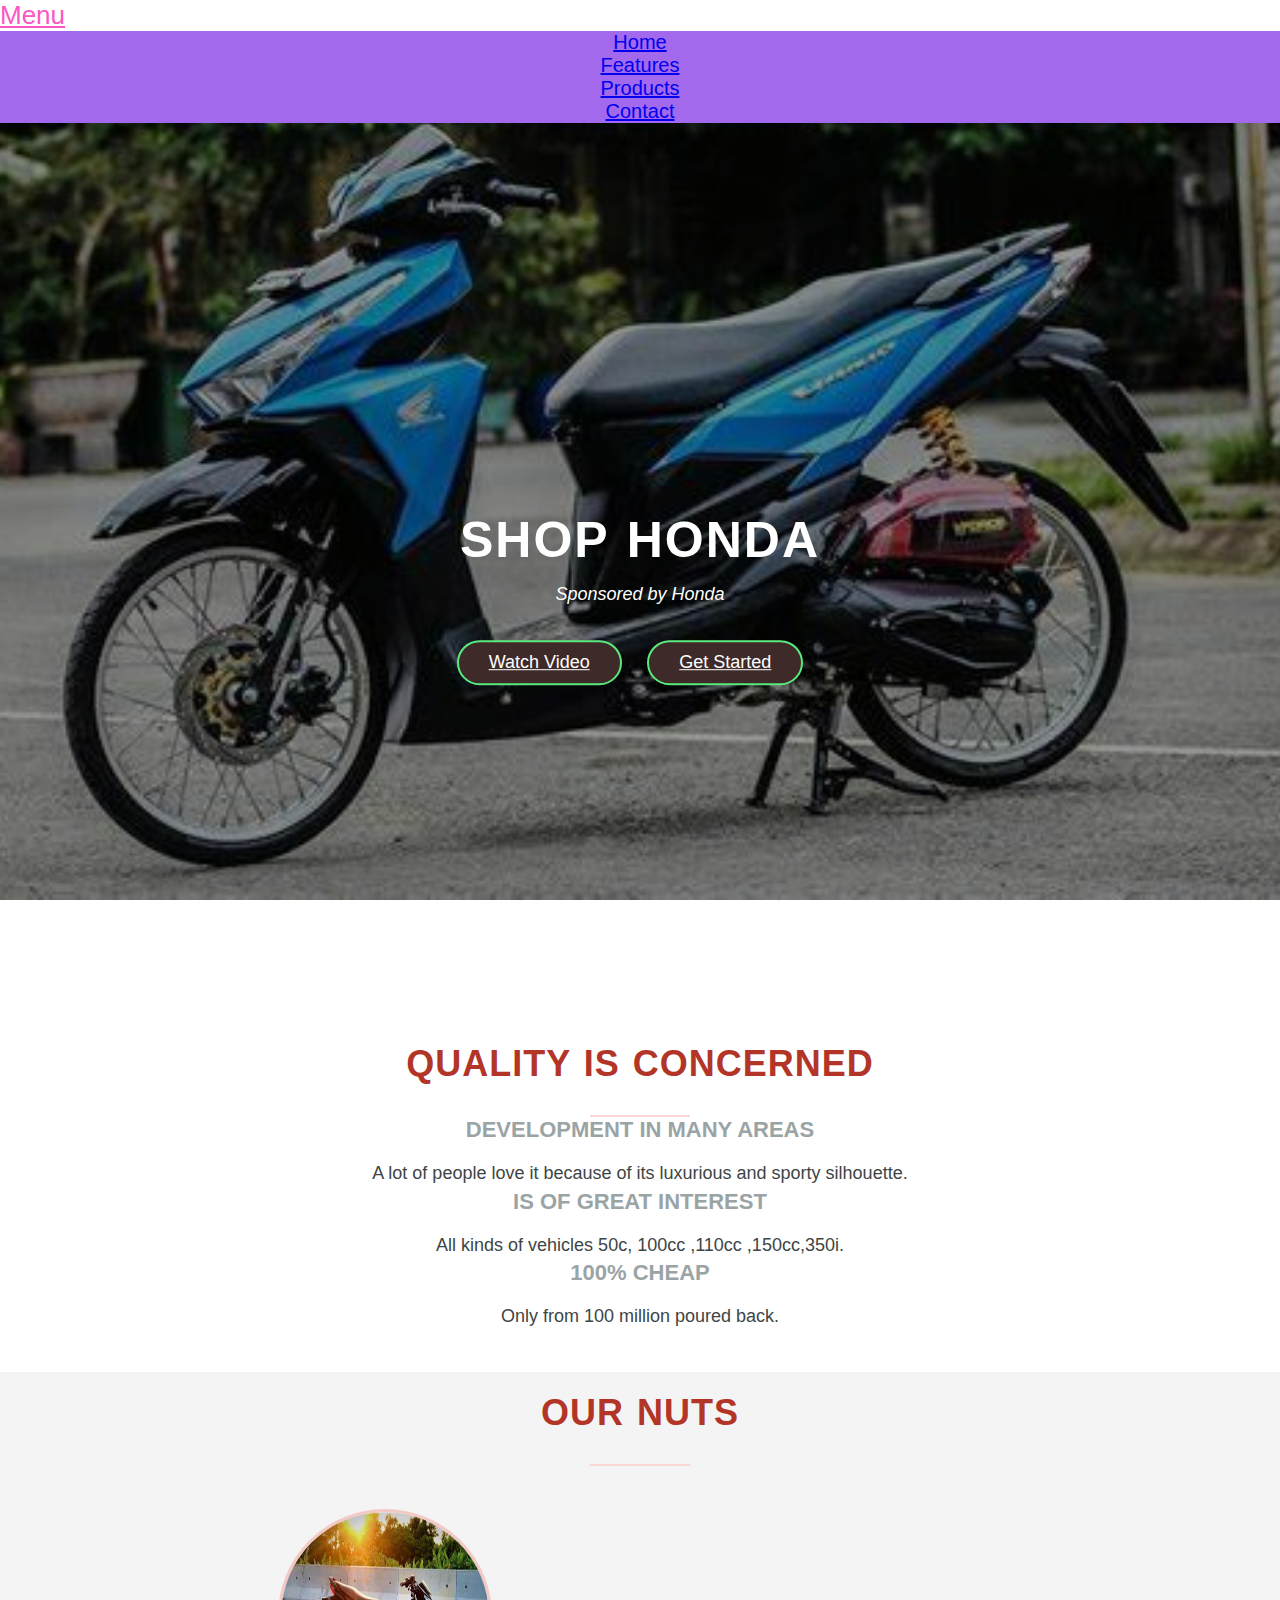
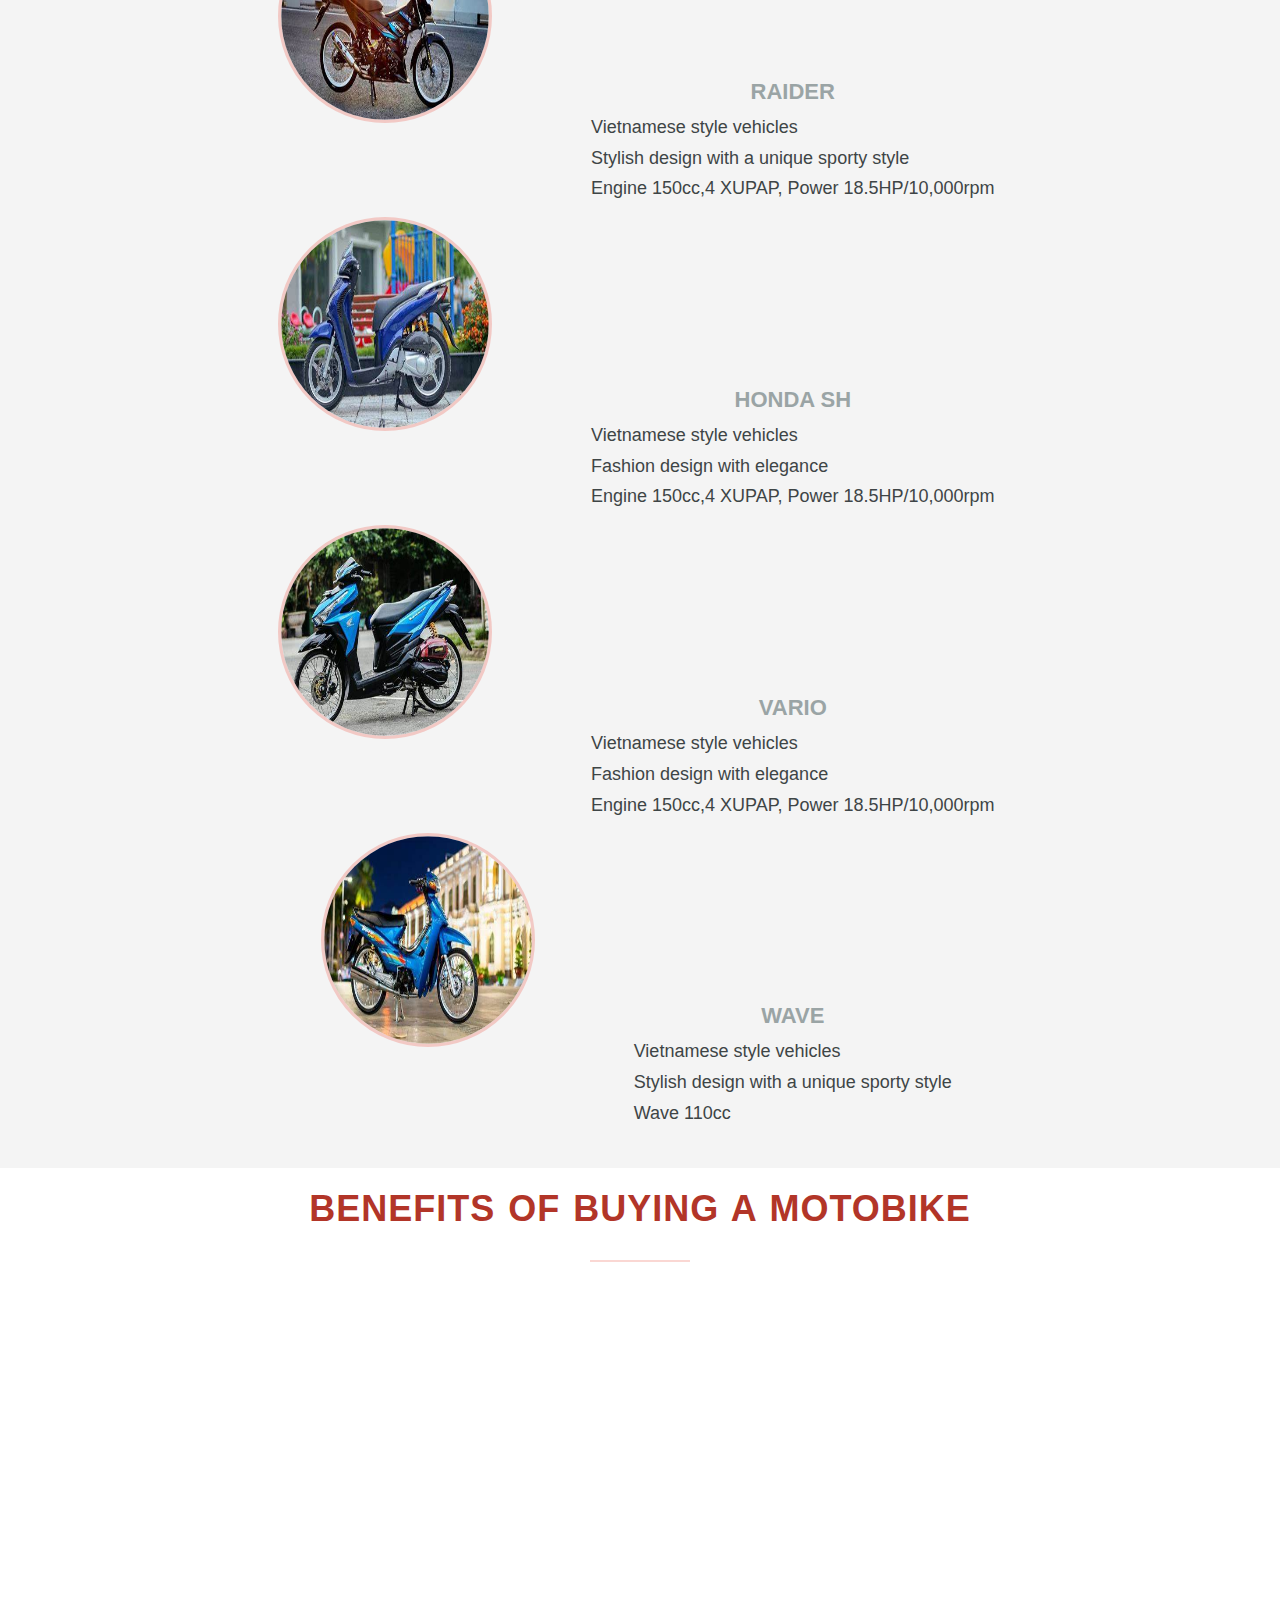
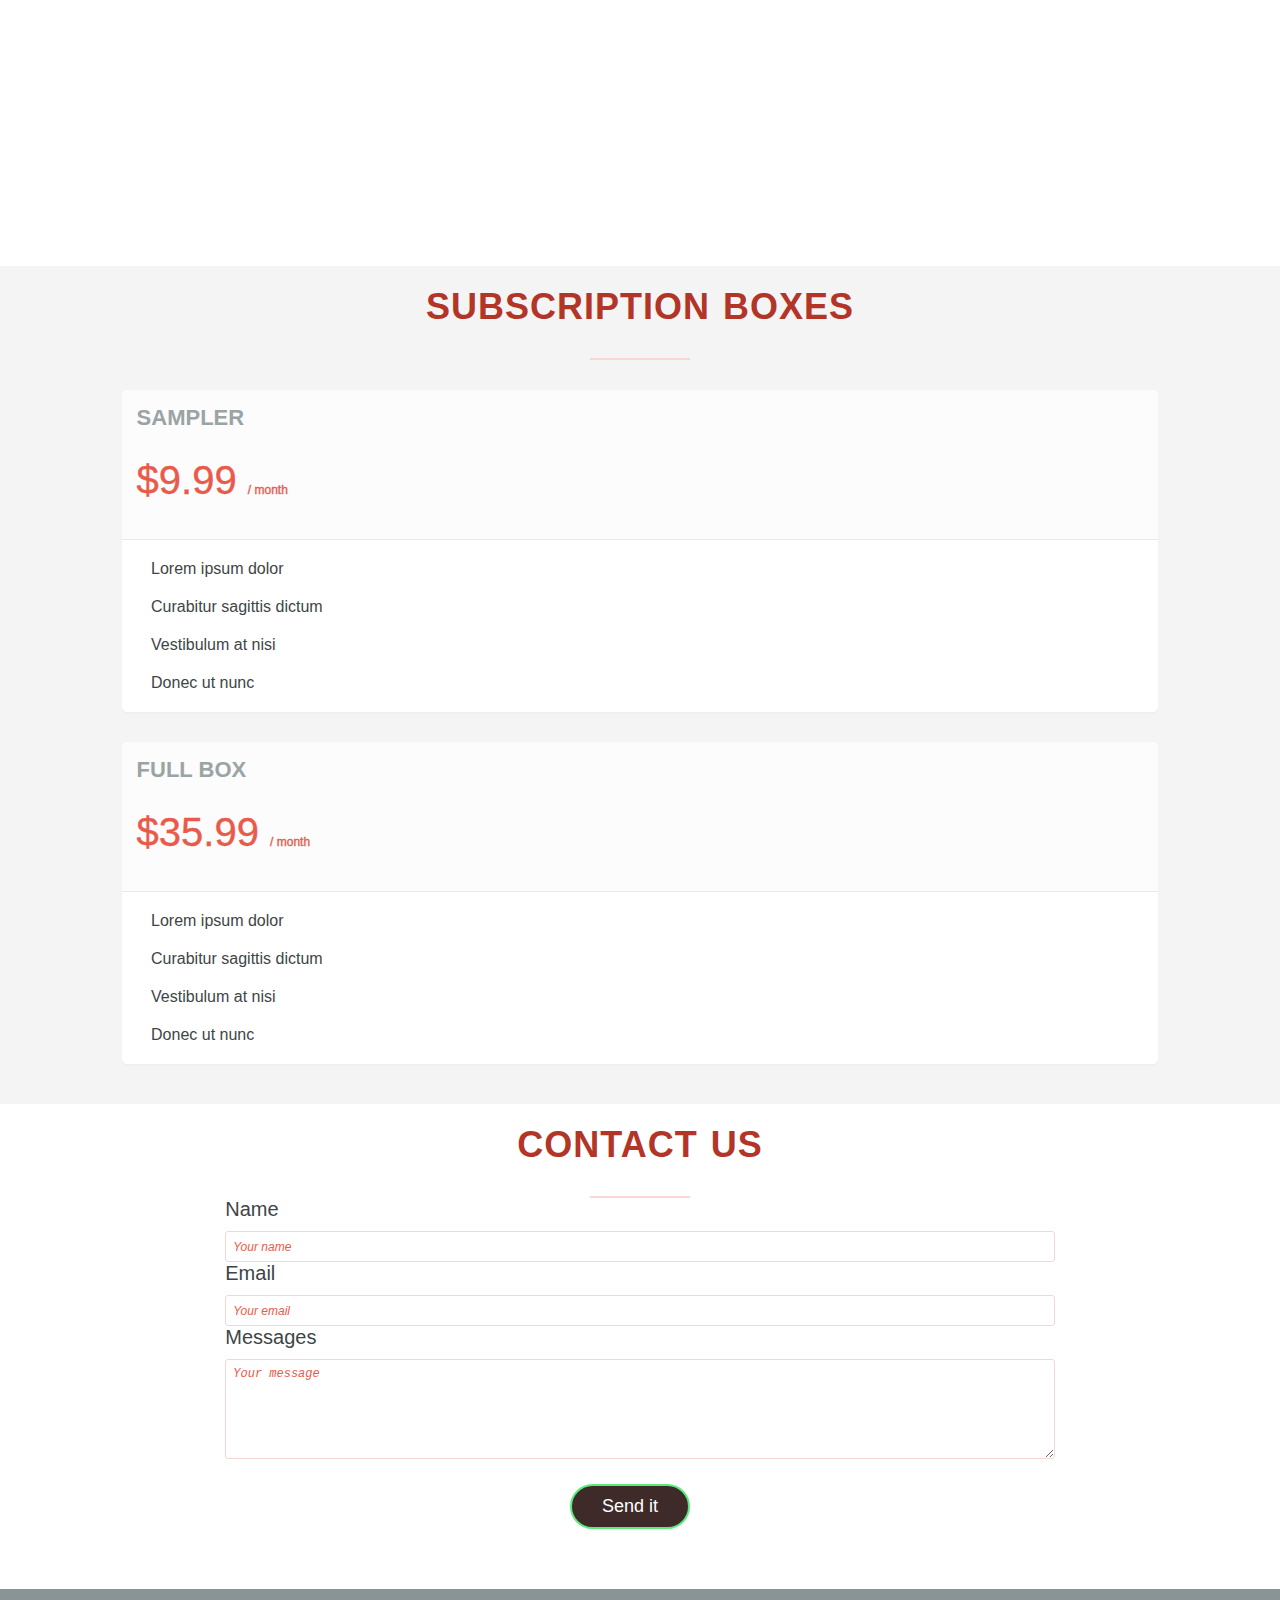
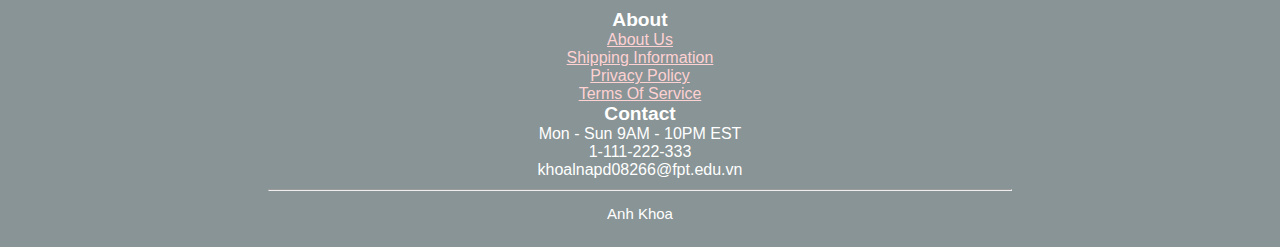
<file: asim gd2/index.html>
<!DOCTYPE html>
<html lang="en">
<head>
    <meta charset="UTF-8">
    <meta http-equiv="X-UA-Compatible" content="IE=edge">
    <meta name="viewport" content="width=device-width, initial-scale=1.0">
    <title>Document</title>
    <script src="index.js"></script>
    <link rel="stylesheet" href="index.css">
</head>
<body>
  <nav class="navbar navbar-fixed-top" id="nav-bar">
    <div class="container-fluid">    
      <!-- Brand and toggle get grouped for better mobile display -->
      <div class="navbar-header">
        </button>
        <a class="navbar-brand" href="#"><i class="far fa-sun"></i> Menu</a>
      </div>
          <!-- Collect the nav links, forms, and other content for toggling -->
          <div class="collapse navbar-collapse" id="bs-example-navbar-collapse-1">
            <ul class="navbar-nav"><center>
              <li><a href="#home">Home</a></li>
              <li><a href="#features">Features</a></li>
              <li><a href="#products">Products</a></li>
              <li><a href="#contact">Contact</a></li>
            </ul>
          </center>
          
          </div><!-- /.navbar-collapse -->
        </div><!-- /.container -->
      </nav> 
      <header id="home">
        <div class="text-box">
          <h1>SHOP HONDA</h1>
          <p>Sponsored by Honda</p>
          <a class="btn" href="#video">Watch Video</a>
          <a class="btn" href="#get-started">Get Started</a>
        </div>
      </header>     
      <section class="section-features" id="features">
        <div class="row">
          <h2>Quality is concerned</h2>
        </div>  
        <div class="row">
          <div class="col-md-4 col-sm-4">
            <i class="fas fa-tree icon-p"></i>
            <h3>DEVELOPMENT IN MANY AREAS</h3>
              <p>A lot of people love it because of its luxurious and sporty silhouette.</p>
          </div>
          <div class="col-md-4 col-sm-4">
            <i class="far fa-check-circle icon-p"></i>
            <h3>Is of great interest</h3>
              <p>All kinds of vehicles 50c, 100cc ,110cc ,150cc,350i.</p>
          </div>    
          <div class="col-md-4 col-sm-4">
            <i class="fas fa-leaf icon-p"></i>
            <h3>100% cheap</h3>
              <p>Only from 100 million poured back.</p>
          </div>
       </div>            
      </section>
      
      <section class="section-products" id="products">
        <div class="row">
          <h2>Our nuts</h2>
        </div>
        <div class="row">
            <img  src="image/raider.jpg" alt="Pistachio">
          <div class="box">
            <h3>Raider</h3>
              <p>Vietnamese style vehicles</p>
              <p>Stylish design with a unique sporty style </p>
              <p>Engine 150cc,4 XUPAP, Power 18.5HP/10,000rpm</p>
          </div>
        </div>
        <div class="row">
            <img src="image/sh.jpg" alt="Almond">
          <div class="box">
            <h3>honda SH</h3>
              <p>Vietnamese style vehicles</p>
              <p>Fashion design with elegance </p>
            <p>Engine 150cc,4 XUPAP, Power 18.5HP/10,000rpm</p>
          </div>
        </div>
        <div class="row">
            <img src="image/vario.jpg" alt="Pecan">
          <div class="box">
            <h3>Vario</h3>
            <p>Vietnamese style vehicles</p>
            <p>Fashion design with elegance </p>
          <p>Engine 150cc,4 XUPAP, Power 18.5HP/10,000rpm</p>
          </div>
       </div>
        <div class="row">
            <img src="image/xe wave.jpg" alt="Walnut">
           <div class="box">
            <h3>Wave</h3>
            <p>Vietnamese style vehicles</p>
            <p>Stylish design with a unique sporty style </p>
            <p>Wave 110cc</p>
          </div>
        </div>
      </section>
      
      <section class="section-video" id="video">
        <div class="row">
          <h2>Benefits of buying a motobike</h2>
        </div>
        <div class="row">
          <div class="videoWrapper">
            <iframe width="560" height="315" src="https://www.youtube.com/embed/vm14o0Z1ifk" title="YouTube video player" frameborder="0" allow="accelerometer; autoplay; clipboard-write; encrypted-media; gyroscope; picture-in-picture; web-share" allowfullscreen align="center"></iframe>
          </div>
        </div>
      </section>
      
      <section class="section-plan" id="get-started">
        <div class="row">
          <h2>Subscription Boxes</h2>
        </div>
        <div class="row">
          <div class="col-sm-5 col-sm-offset-1">
            <div class="plan-box">
              <div>
                <h3>Sampler</h3>
                <p class="plan-price">$9.99 <span>/ month</span></p>
              </div>
              <ul>
                <li><i class="fas fa-check icon-s"></i> Lorem ipsum dolor</li>
                <li><i class="fas fa-check icon-s"></i> Curabitur sagittis dictum</li>
                <li><i class="fas fa-check icon-s"></i> Vestibulum at nisi </li>
                <li><i class="fas fa-check icon-s"></i> Donec ut nunc</li>
              </ul>
            </div>
          </div>
          <div class="col-sm-5">
            <div class="plan-box">
              <div>
                  <h3>Full Box</h3>
                  <p class="plan-price">$35.99 <span>/ month</span></p>
              </div>
                <ul>
                  <li><i class="fas fa-check icon-s"></i> Lorem ipsum dolor</li>
                  <li><i class="fas fa-check icon-s"></i> Curabitur sagittis dictum</li>
                  <li><i class="fas fa-check icon-s"></i> Vestibulum at nisi </li>
                  <li><i class="fas fa-check icon-s"></i> Donec ut nunc</li>
                </ul>
           </div>
         </div>
        </div>
      </section>
      
      
      <section id="contact">
        <div class="row">
          <h2>Contact us</h2>
        </div>
        <div class="row">
          <form method="post" action="#" class="contact-form">
            <div class="row">
              <div class="col-md-3">
                <label for="name">Name</label>
              </div>
            <div class="col-md-9">
              <input type="text" name="name" id="name" placeholder="Your name" required>
              </div>
            </div>
            <div class="row">
                  <div class="col-md-3">
                    <label for="email">Email</label>
                  </div>
                <div class="col-md-9">
                  <input type="email" name="email" id="email" placeholder="Your email" required>
                  </div>
            </div>
            <div class="row">
              <div class="col-md-3">
                <label for="message">Messages</label>
              </div>
              <div class="col-md-9">
                <textarea name="message" id="message" placeholder="Your message"></textarea>
              </div>
            </div>
            <div class="row">
              <div class="sub">
                <input type="submit" value="Send it">
              </div>
            </div>
          </form>
        </div>
      </section>
      
      <footer>
         <div class="row">
          <div class="col-sm-4">
            <ul class="footer-nav">
              <h4>About</h4>
              <li><a href="#">About Us</a></li>
              <li><a href="#">Shipping Information</a></li>
              <li><a href="#">Privacy Policy</a></li>
              <li><a href="#">Terms Of Service</a></li>
            </ul>
         </div>
          
         <div class="col-sm-4 col-sm-offset-4">
            <ul class="footer-nav">
              <h4>Contact</h4>
              <li><i class="fas fa-clock" aria-hidden="true"></i> Mon - Sun 9AM - 10PM EST</li>
              <li><i class="fas fa-phone" aria-hidden="true"></i> 1-111-222-333</li>
              <li><i class="fas fa-envelope" aria-hidden="true"></i>khoalnapd08266&#64;fpt.edu.vn</li>
            </ul>
          </div>
        </div>
        <hr>
        <p>Anh Khoa</p>
      </footer>    
</body>
</html>
</file>
<file: asim gd2/index.css>
* {
    margin: 0;
    padding: 0;
    box-sizing: border-box;
  }
  
  body {
    background-color: #fff;
    color: #3e4546;
    font-family: 'Muli', sans-serif;
    font-weight: 300;
    font-size: 20px;
    text-rendering: optimizeLegibility;
    overflow-x: hidden;
  }
  .slideshow-container{
    position: absolute;
    left: 18%;
    
  }
  /* Slideshow container */
.slideshow-container {
  max-width: 1000px;
  position: relative;
  margin: auto;
  }
  p {
    font-size: 90%;
    line-height: 1.7;
  }
  
  .row {
    max-width: 90%;
    margin: 0 auto;
  }
  
  section {
      padding: 20px 0 40px 0;
  }
  
  
  
  /*---------- NAV ----------*/
  .navbar-nav{
    margin-bottom: 0;
    border: 0;
    font-size: 20px;
    background-color: #a269ed;
    overflow: hidden;
    text-decoration: none;
    
  }
  
  .navbar:hover {
    box-shadow: 0 0 8px 0 rgba(0, 0, 0, 0.2);
  }
  
  .nav li a:link,
  .nav li a:visited {
    text-align: left;
    text-decoration: none;
    color: #fff;
    font-size: 17px;
    background-color: transparent;
  }
  
  @media screen and (min-width: 768px){
    .nav li a:after {
      display: block;
      content: "";
      border-bottom: solid 2px #f8eee7;
      transform: scaleX(0);
      transition: transform 250ms ease-in-out;
      transform-origin: 100% 50%;
    }
  
    .nav li a:hover:after {
      transform: scaleX(1);
      transform-origin: 0 50%;
    }
    }
  
    .icon-bar {
      display: block;
      width: 15px;
      height: 5px;
      background-color: #49274a;
      margin: 6px 0;
      box-shadow: 0 2px rgba(0, 0, 0, 0.5);
  }
  
    .navbar-brand:link,
    .navbar-brand:visited {
      font-size: 26px;
      color: #fff;
      margin-bottom: 3px;
    }
  
    .navbar-brand:hover {
      color: #fc57c2;
    }
  
  /*------- HEADER ------------*/
  
  header {
    position: relative;
    background: linear-gradient(rgba(0, 0, 0, 0.4), rgba(0, 0, 0, 0.4)), url(image/vario.jpg);
    -webkit-background-size: cover;
    -moz-background-size: cover;
    -o-background-size: cover;
    background-size: cover;
    background-position: center;
    background-attachment: fixed;
    height: 100vh;
    text-align: center;
    color: #fff;
    width: 100%;
    text-align: center;
  }
  
  .text-box {
      position: absolute;
      width: 90%;
      top: 50%;
      left: 50%;
      -webkit-transform: translate(-50%, -50%);
      transform: translate(-50%, -50%)
  }
  
  h1 {
    font-family: 'Philosopher', sans-serif;
    font-size: 250%;
    font-weight: bold;
    text-transform: uppercase;
    letter-spacing: 2px;
    word-spacing: 2px;
    color: #fff;
    text-align: center;
    margin-top: 50px;
    margin-bottom: 10px;
  }
  
  .text-box p {
    text-align: center;
    font-style: italic;
    margin-bottom: 30px;
  }
  
  /*-----BUTTON ------*/
  .btn:link,
  .btn:visited,
  input[type=submit] {
    display: inline-block;
    padding: 10px 30px;
    font-weight: 300;
    border-radius: 150px;
     -webkit-transition: background-color 0.2s, border 0.2s, color 0.2s;
    transition: background-color 0.2s, border 0.2s, color 0.2s;
    background: #3e2b29;
    border: 2px solid #5aeb7c;
    color: #fff; 
    font-size: 90%;
    margin-right: 20px;
  }
  
  .btn:hover,
  .btn:active,
  input[type=submit]:hover,
  input[type=submit]:active {
    background-color: #5aebc2;
    color: #fff;
    transition: 0.3s;
  }
  
  /*----------- FEATURE SECTION -------*/
  
  .section-features {
    text-align: center;
  }
  
  h2 {
    font-size: 180%;
    word-spacing: 2px;
    font-style: bold;
    letter-spacing: 1px;
    color: #b23528;
    text-transform: uppercase;
    text-align: center;
  }
  
  h2:after {
    display: block;
    height: 2px;
    background-color: #fad7d3;
    content: "";
    width: 100px;
    margin: 0 auto;
    margin-top: 30px;
  }
  
  h3 {
    font-size: 110%;
    margin-bottom: 15px;
    text-transform: uppercase;
    color: #9aa4a5;
  }
  
  .icon-p {
    margin-top: 30px;
    font-size: 250%;
    color: #ed7669;
  }
  
  /*------- NUT SECTION -----------*/
  
  .section-products {
    text-align: center;
    background-color: #f4f4f4;
  }
  
  .box {
    display: inline-block;
    vertical-align: middle;
    text-align: left;
  }
  
  .box h3 {
    text-align: center;
    margin: 2px 0 7px 0;
  }
  
  .section-products h2:after {
    margin-bottom: 30px;
  }
  
  .section-products img {
    width: 200px;
    height: 200px;
    border-radius: 50%;
    border: 3px solid #f2c9c5;
    transition: transform 0.7s;
    margin: 20px 100px 30px 0;
    transform: scale(1.07);
  }
  
  .section-products img:hover {
    transform: scale(1);
    border: 0;
  }
  
  /*-----VIDEO SECTION -----*/
  
  .section-video .row {
    width: 70%;
  }
  
  .videoWrapper {
    position: relative;
    padding-bottom: 56.25%;
    height: 0;
    overflow: hidden;
    margin: 30px 0;
  }
  
  .videoWrapper iframe {
    position: absolute;
    top: 0;
    left: 0;
    right: 0;
    margin: auto;
    width: 100%;
    height: 100%;
  }
  
  /*---------- SUBSCRIPTION ----------*/
  .section-plan {
    background-color: #f4f4f4;
  }
  
  .plan-box {
    background-color: #fff;
    border-radius: 5px;
    width: 90%;
    margin-left: 5%;
    -webkit-box-shadow: 0 2px 2px #efefef;
    box-shadow: 0 2px 2px #efefef;
    margin-top: 30px;
  }
  
  .plan-box div {
    padding: 15px;
    border-bottom: 1px solid #e8e8e8;
  }
  
  .plan-box div:first-child {
    background-color: #fcfcfc;
    border-top-left-radius: 5px;
    border-top-right-radius: 5px;
  }
  
  .plan-price {
    font-size: 200%;
    margin-bottom: 10px;
    color: #e95a4b;
    -webkit-text-stroke: 0.35px;
  }
  
  .plan-price span {
    font-size: 30%;
  }
  
  .plan-box ul li {
    list-style: none;
    font-size: 80%;
    padding-top: 20px;
  }
  
  .plan-box ul li:last-child {
    padding-bottom: 20px;
  }
  
  .icon-s {
    display: inline-block;
    text-align: center;
    color: #ed7669;
    font-size: 80%;
    margin-right: 10px;
    margin-left: 15px;
    vertical-align: middle;
  }
  
  /*--------- CONTACT ------------*/
  .contact-form {
    width: 80%;
    margin: 0 auto;
  }
  
  label {
    margin-top: 15px;
    font-weight: inherit;
  }
  
  input[type=text],
  input[type=email],
  textarea {
    width: 100%;
    padding: 7px;
    border-radius: 3px;
    border: 1px solid #f5d6d3;
    margin-top: 10px;
  }
  
  textarea {
      height: 100px;
  }
  
  .sub {
    width: 100%;
    text-align: center;
    margin: 20px auto;
  }
  
  ::-webkit-input-placeholder {
    color: #e95a4b;
    font-size: 90%;
    font-style: italic;
  }
  
  /*--------FOOTER -------*/
  
  footer {
    padding: 20px;
    background-color: #889495;
    text-align: center;
    color: #fff;
  }
  
  .footer-nav {
    list-style: none;
    font-size: 80%;
  }
  
  .footer-nav h4,
  .contact {
    font-size: 120%;
  }
  
  footer p {
    font-size: 75%;
  }
  
  footer a:link,
  footer a:visited {
    color: #fed1d3;
    transition: 0.3s;
    margin-top: 5px;;
  }
  
  footer a:hover,
  footer a:active {
    color: #fd9fa4;
    text-decoration: none;
  }
  
  hr {
    width: 60%;
    margin: 10px auto;
  }
  
  @media only screen and (max-width: 767px) {
     section { padding: 30px 0; }
    
    .navbar-toggle {
      margin: 0 4px 0 0;
    }
    
    .text-box {
      padding: 0 4%;
      width: 80%;
    }
    
    .nav li a:hover {
      color: #FCD757;
  }
    
    body { font-size: 16px; }
    section { padding: 30px 0; }
     
    
    h1 {
      font-size: 180%;
      padding: 10px;
      margin-top: 0;
    }  
    
    .section-products .row {
      width: 90%;
      text-align: center;
  }
    
    .section-products img {
      width: 120px;
      height: 120px;
      margin-right: 30px;
    }
    
    .contact-form {
    width: 90%;
  }
    
    input[type=text],
    input[type=email],
    textarea {
      margin-top: 0;
  }  
  }
  
  
  @media screen and (max-width: 480px) {
     section { padding: 25px 0; }
    
    .btn:link,
    .btn:visited {
      display: block;
      font-size: 70%;
      margin: 0 auto 5px auto;
      width: 50%;
      padding: 10px 15px;
  }
  
    h1 {
      margin: 0;
      font-size: 160%;
    }
    
    .text-box p {
      font-size: 80%;
      margin-bottom: 8px;
    }
    
    
    h2 {
      margin-top: 40px;
    }
    
   .box {
      display: block;
      text-align: center;
      margin: 0;
    }
    
    .section-products img {
      display: block;
      margin: 20px auto;
    }
  
    
  }
</file>
